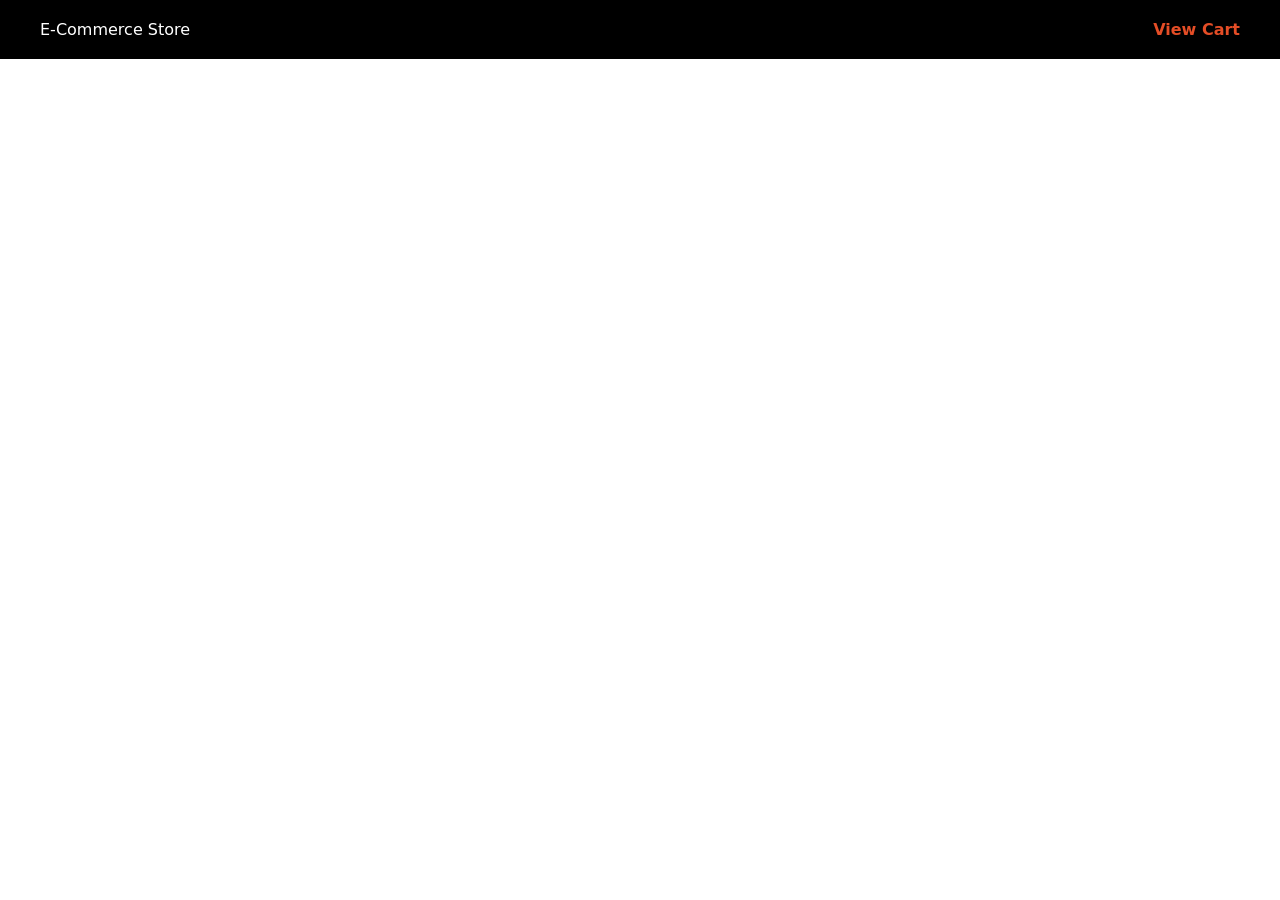
<file: index.html>
<!doctype html>
<html lang="en">
	<head>
		<meta charset="UTF-8" />
		<meta name="viewport" content="width=device-width, initial-scale=1.0" />
		<title>Document</title>
		<link rel="stylesheet" href="style.css" />
	</head>
	<body>
		<header
			style="
				display: flex;
				justify-content: space-between;
				align-items: center;
				padding: 20px 40px;
			"
		>
			E-Commerce Store
			<nav style="display: flex; gap: 20px">
				<a
					href="cart.html"
					style="color: #e44d26; text-decoration: none; font-weight: bold"
					>View Cart</a
				>
			</nav>
		</header>
		<main>
			<div class="product-grid"></div>
		</main>

		<script src="script.js"></script>
	</body>
</html>
</file>
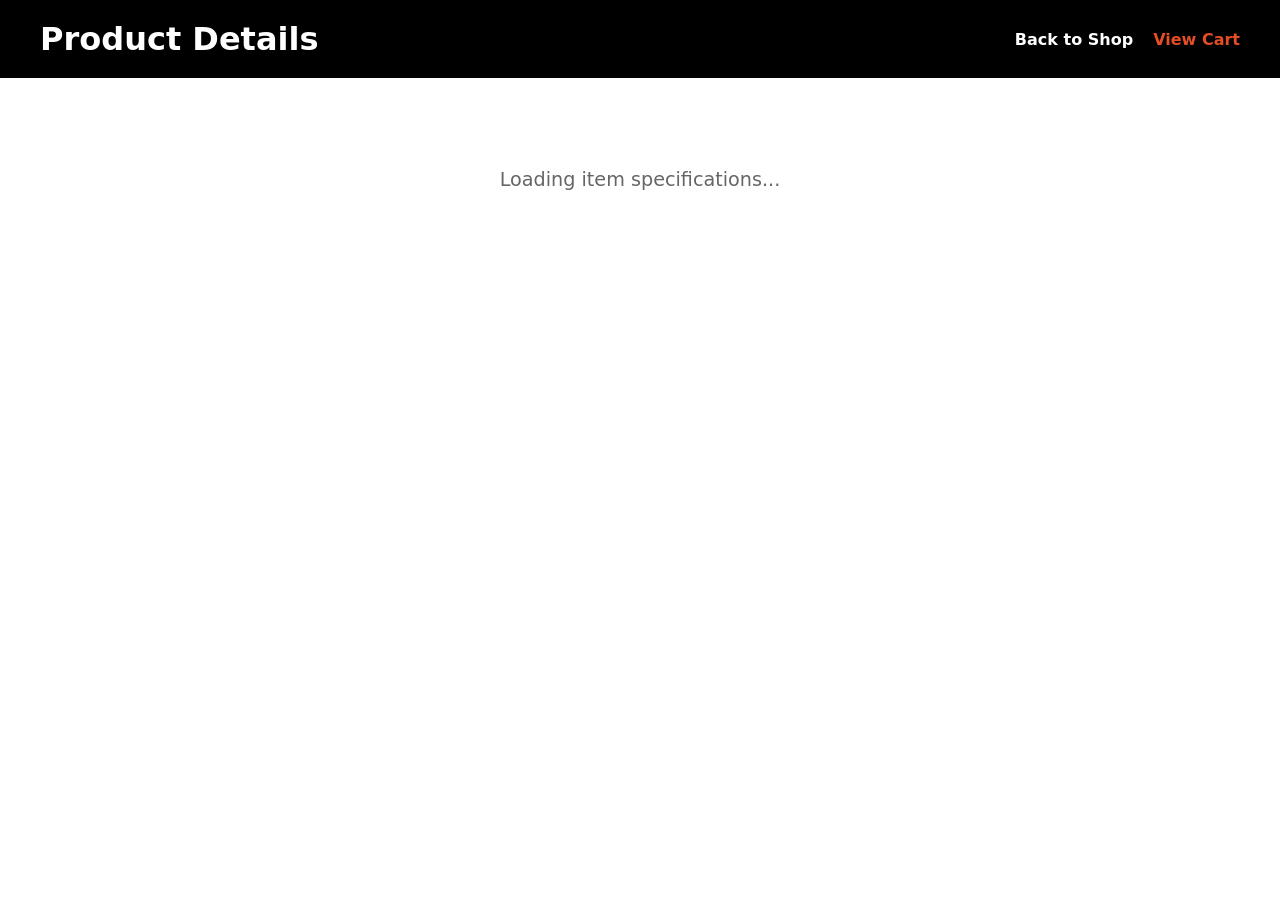
<file: product.html>
<!doctype html>
<html lang="en">
	<head>
		<meta charset="UTF-8" />
		<meta name="viewport" content="width=device-width, initial-scale=1.0" />
		<title>Product Details</title>
		<link rel="stylesheet" href="style.css" />
	</head>
	<body>
		<header
			style="
				display: flex;
				justify-content: space-between;
				align-items: center;
				padding: 20px 40px;
			"
		>
			<h1>Product Details</h1>
			<nav style="display: flex; gap: 20px">
				<a
					href="index.html"
					style="color: white; text-decoration: none; font-weight: bold"
					>Back to Shop</a
				>
				<a
					href="cart.html"
					style="color: #e44d26; text-decoration: none; font-weight: bold"
					>View Cart</a
				>
			</nav>
		</header>

		<main style="max-width: 1200px; margin: 0 auto; padding: 40px 20px">
			<div id="product-detail-container">
				<div style="text-align: center; padding: 50px">
					<p style="font-size: 1.2rem; color: #666">
						Loading item specifications...
					</p>
				</div>
			</div>
		</main>

		<script src="product.js"></script>
	</body>
</html>
</file>
<file: style.css>
* {
	margin: 0px;
	padding: 0px;
	box-sizing: border-box;
}

html,
body {
	min-height: 100%;
	width: 100%;
	font-family:
		system-ui,
		-apple-system,
		BlinkMacSystemFont,
		"Segoe UI",
		Roboto,
		Oxygen,
		Ubuntu,
		Cantarell,
		"Open Sans",
		"Helvetica Neue",
		sans-serif;
	background-color: white;
	color: black;
}

header {
	background-color: black;
	color: white;
	padding: 20px;
}

main {
	padding: 40px 20px;
}

.product-grid {
	display: flex;
	gap: 15px;
	justify-content: center;
	flex-wrap: wrap;
}

.product-card {
	width: 20%;
	background-color: white;
	border: 1px solid #eee;
	border-radius: 8px;
	display: flex;
	flex-direction: column;
	justify-content: space-between;
	box-shadow: 0 4px 6px rgba(0, 0, 0, 0.05);
	transition: all 0.3s;
}

.product-card:hover {
	transform: translateY(-5px);
	box-shadow: 0 6px 12px rgba(0, 0, 0, 0.1);
}

.product-img {
	width: 100%;
	height: 200px;
	object-fit: contain;
	background-color: #fff;
	padding: 10px;
}

.product-info {
	padding: 15px;
	display: flex;
	flex-direction: column;
	gap: 10px;
	flex-grow: 1;
	justify-content: space-between;
}

.product-title {
	font-size: 1rem;
	font-weight: 600;
	line-height: 1.4;
}

.product-price {
	font-size: 1.2rem;
	color: #e44d26;
	font-weight: bold;
}

.add-to-cart {
	background-color: #007bff;
	color: white;
	border: none;
	padding: 10px;
	border-radius: 4px;
	cursor: pointer;
	font-weight: bold;
	width: 100%;
	transition: background-color 0.2s;
}

.add-to-cart:hover {
	background-color: #0056b3;
}

.detail-card {
	display: flex;
	gap: 50px;
	flex-wrap: wrap;
	margin-top: 30px;
	background: #fff;
	padding: 30px;
	border-radius: 8px;
	border: 1px solid #eee;
}

.detail-img-wrapper {
	flex: 1;
	min-width: 300px;
	text-align: center;
}

.detail-img {
	width: 100%;
	max-height: 450px;
	object-fit: contain;
}

.detail-info {
	flex: 1;
	min-width: 300px;
	display: flex;
	flex-direction: column;
	gap: 15px;
}

.detail-meta {
	text-transform: uppercase;
	font-size: 0.85rem;
	color: #888;
	font-weight: bold;
	letter-spacing: 1px;
}

.detail-title {
	font-size: 2rem;
	margin: 0;
	color: #111;
}

.detail-badge-row {
	display: flex;
	align-items: center;
	gap: 10px;
}

.discount-badge {
	background: #e44d26;
	color: #fff;
	padding: 3px 8px;
	font-size: 0.85rem;
	font-weight: bold;
	border-radius: 4px;
}

.rating-text {
	color: #666;
	font-size: 0.95rem;
}

.detail-divider {
	border: 0;
	border-top: 1px solid #eee;
	margin: 10px 0;
}

.detail-price {
	color: #e44d26;
	font-size: 2.2rem;
	margin: 0;
}

.detail-desc {
	line-height: 1.6;
	color: #555;
}

.detail-stock {
	font-size: 0.95rem;
}

.detail-warranty {
	font-size: 0.85rem;
	color: #777;
}

.detail-btn {
	max-width: 250px;
	margin-top: 15px;
	font-size: 1.1rem;
	padding: 12px;
}

.cart-container {
    max-width: 1200px;
    margin: 0 auto;
    padding: 40px 20px;
    display: flex;
    gap: 30px;
    flex-wrap: wrap;
}

.cart-items-list {
    flex: 2;
    min-width: 350px;
    display: flex;
    flex-direction: column;
    gap: 15px;
}

.bill-summary-card {
    flex: 1;
    min-width: 300px;
    background: #fff;
    padding: 25px;
    border-radius: 8px;
    border: 1px solid #eee;
    height: fit-content;
}

.cart-item-row {
    display: flex;
    align-items: center;
    gap: 20px;
    background: #fff;
    padding: 15px 20px;
    border-radius: 8px;
    border: 1px solid #eee;
}

.cart-item-img {
    width: 70px;
    height: 70px;
    object-fit: contain;
    background: #fafafa;
    border-radius: 4px;
}

.cart-item-details {
    flex-grow: 1;
}

.cart-item-title {
    font-size: 1.05rem;
    color: #111;
    margin-bottom: 4px;
}

.cart-item-meta {
    font-size: 0.9rem;
    color: #666;
}

.cart-item-total-price {
    font-weight: bold;
    font-size: 1.1rem;
    color: #333;
}

.summary-title {
    font-size: 1.25rem;
    margin: 0;
    color: #111;
}

.summary-row {
    display: flex;
    justify-content: space-between;
    margin: 12px 0;
    font-size: 0.95rem;
    color: #555;
}

.total-row {
    font-weight: bold;
    font-size: 1.25rem;
    color: #111;
    margin-top: 15px;
}

#total-val {
    color: #e44d26;
}

.checkout-btn {
    margin-top: 20px;
    padding: 12px;
    font-size: 1rem;
}

.empty-cart-msg {
    text-align: center;
    background: #fff;
    padding: 50px 30px;
    border-radius: 8px;
    border: 1px solid #eee;
}

.empty-cart-msg h2 {
    margin-bottom: 10px;
    color: #333;
}

.empty-cart-msg p {
    color: #666;
    margin-bottom: 25px;
}

.back-shop-btn {
    display: inline-block;
    max-width: 200px;
    text-decoration: none;
    text-align: center;
}

.quantity-controller {
    display: flex;
    align-items: center;
    gap: 12px;
    margin-top: 8px;
}

.qty-btn {
    background-color: #eee;
    color: #333;
    border: none;
    padding: 4px 12px;
    font-size: 1rem;
    font-weight: bold;
    cursor: pointer;
    border-radius: 4px;
    transition: background-color 0.15s ease, transform 0.1s ease;
}

.qty-btn:hover {
    background-color: #ddd;
}

.qty-btn:active {
    transform: scale(0.95);
}

.qty-display {
    font-weight: bold;
    font-size: 1rem;
    min-width: 20px;
    text-align: center;
}
</file>
